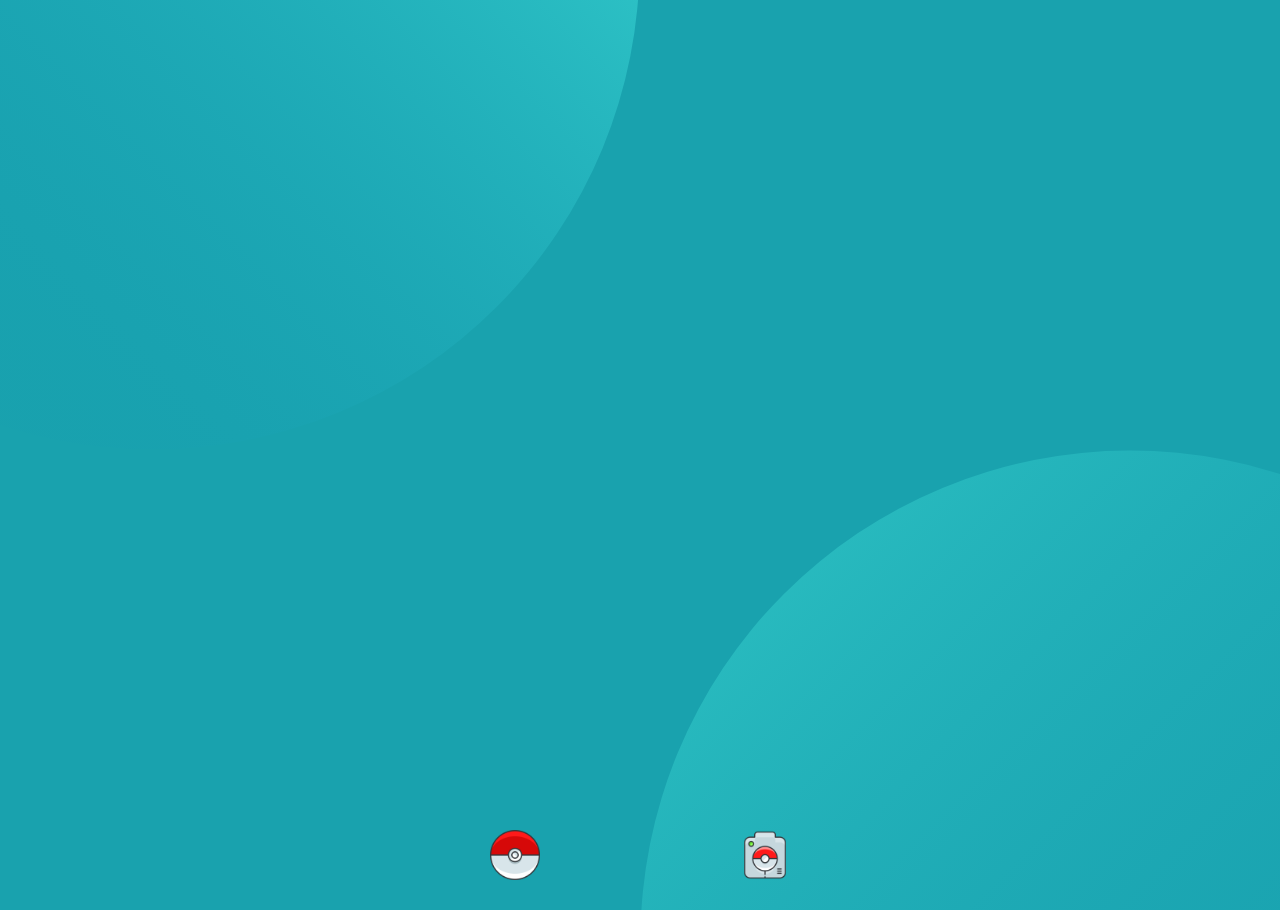
<file: index.html>
<!DOCTYPE html>
<html lang="es">
<head>
    <meta charset="UTF-8">
    <meta name="viewport" content="width=device-width, initial-scale=1.0">
    <title></title>
    <link rel="shortcut icon" href="./images/favicon-32x32.png" type="image/x-icon">
    <link rel="stylesheet" href="./css/normalize.css">
    <link rel="preconnect" href="https://fonts.gstatic.com">
    <link href="https://fonts.googleapis.com/css2?family=Kumbh+Sans:wght@400;700&display=swap" rel="stylesheet">
    <link rel="stylesheet" href="pokedex.html">
    <link rel="stylesheet" href="/css/pokedex.css">
    <link rel="stylesheet" href="./css/estilos.css">
</head>
<body>
    <main class="flex">
       <template id="template-card">
        <article class="card">
            <img src="./images/bg-pattern-card.svg" alt="imagen header card" class="card-header">
            <div class="card-body">
                <img src="./images/image-victor.jpg" alt="imagen de vitoko" class="card-body-img">
                <h1 class="card-body-title">
                    Victor charst
                    <span>26</span>
                </h1>
                <p class="card-body-text">London</p>
            </div>
            <div class="card-footer">
                <div class="card-footer-social">
                    <h3>80K</h3>
                    <p>Ataque</p>
                </div>
                <div class="card-footer-social">
                    <h3>803K</h3>
                    <p>Especial</p>
                </div>
                <div class="card-footer-social">
                    <h3>1.4K</h3>
                    <p>Defensa</p>
                </div>
            </div>
        </article>
       </template>
    </main>
    <div class="botones"> 
<a class="boton-actualizar"href="javascript:document.location.reload();">
    <input type="image" src="/images/pokebola.png" width="50px" height="50px">
   
</a>
<a class="boton-Pokedex" href="pokedex.html">
    <input type="image" src="/images/pokedex2.png" width="50px" height="50px" >
</a>
</div>
    <script src="/js/app.js"></script>
</body>

</html>
</file>
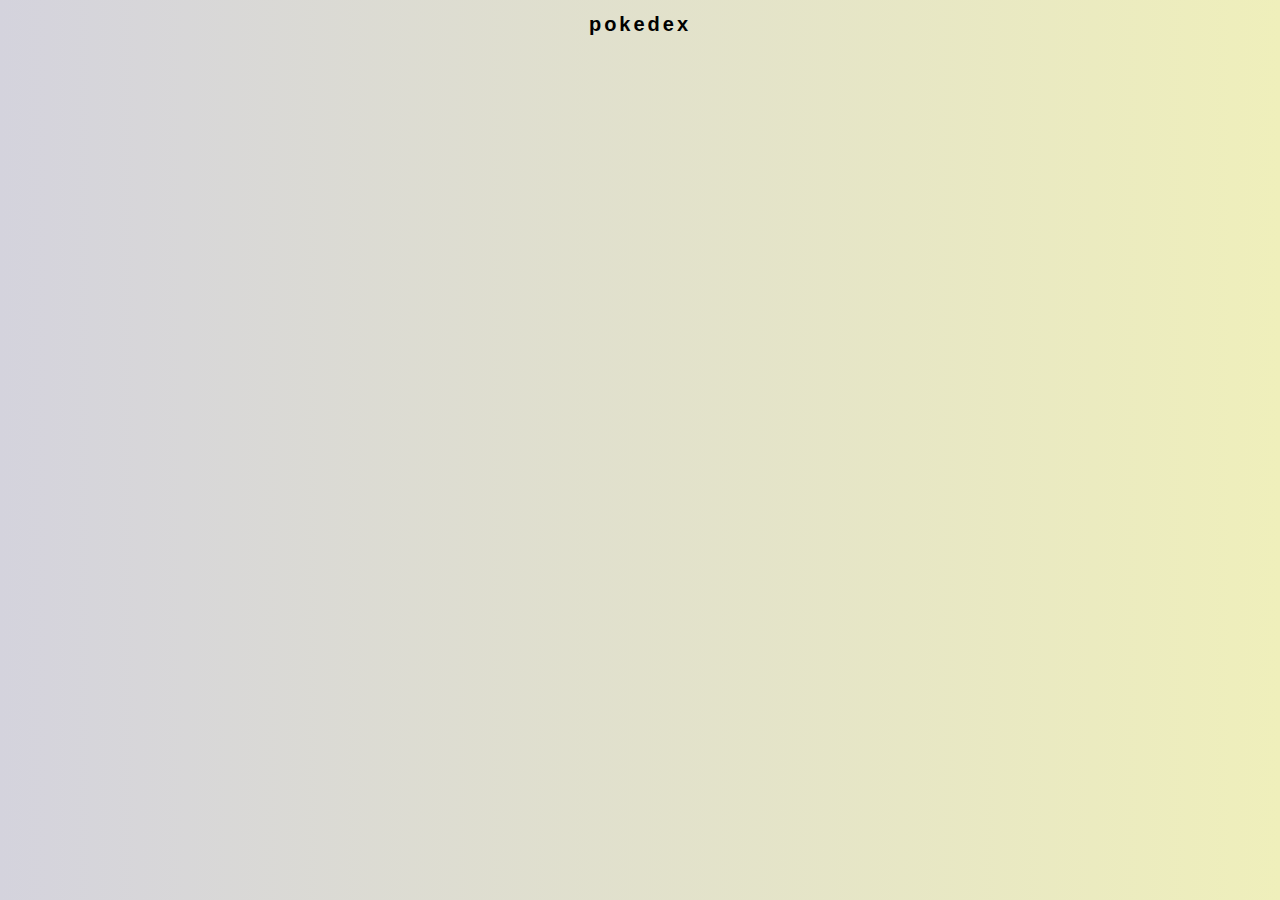
<file: pokedex.html>
<!DOCTYPE html>
<html lang="en">
<head>
    <meta charset="UTF-8">
    <meta http-equiv="X-UA-Compatible" content="IE=edge">
    <meta name="viewport" content="width=device-width, initial-scale=1.0">
    <link rel="stylesheet" href="/css/pokedex.css">
    <title>Document</title>
</head>
<body>
    <h1>pokedex</h1>
    <div  id="poke_container"class="poke_container">

    </div>
    
</body>
<script src="js/pokedex.js"></script>
</html>
</file>
<file: css/pokedex.css>
html {
    -webkit-box-sizing: border-box;
            box-sizing: border-box;
    font-size: 62.5%;
  }

  *,
  *:before,
  *:after {
    -webkit-box-sizing: inherit;
            box-sizing: inherit;
  }

  body{
      background: #efefbb;
      background: linear-gradient(to right, #d4d3dd, #efefbb);
      display: flex;
      flex-direction: column;
      align-items: center;
      justify-content: center;
      font-family: 'Lucida Sans', 'Lucida Sans Regular', 'Lucida Grande', 'Lucida Sans Unicode', Geneva, Verdana, sans-serif;
      margin: 0;
  }
  h1{
      letter-spacing: 3px;
  }
  .poke_container{
      display: flex;
      flex-wrap: wrap;
      align-items: space-between;
      justify-content: center;
      margin: 0 auto;
      max-width: 1200px;
      
  }
  .pokemon{
      background-color: #eee;
      border-radius: 20px;
      box-shadow: 0 3px 15px rgba(100, 100, 100, 0.5);
      padding: 20px;
      margin:10px;
      text-align: center;

  }
  
  .pokemon .img-container{
    background-color: rgba(255, 255, 255, 0.6) ;
      border-radius: 50%;
      width: 120px;
      height: 120px;
      

  }
  .pokemon .img-container img{
    margin-top: 20px;
    max-width: 90%;
    
}
.pokemon ,.info{
margin: 4rem;
text-align: center;
}
.pokemon .number{
    background-color: #fff;
}
/* .pokemon ,.info{
    margin-top: 20px;
} */
.pokemon .number{
    background-color: #fff;
    border-radius: 10px;
    font-size: 0.8rem;
    padding: 5px 10px;
}
.pokemon .name{
    margin: 3px 0 7px ;
    letter-spacing: 1px;
}
</file>
<file: css/estilos.css>
:root {
  --dark-cyan: hsl(185, 75%, 39%);
  --very-dark-desaturated: hsl(229, 23%, 23%);
  --dark-grayish-blue: hsl(227, 10%, 46%);
  --dark-gray: hsl(0, 0%, 59%);
}

html {
  -webkit-box-sizing: border-box;
          box-sizing: border-box;
  font-size: 62.5%;
}

*, *:before, *:after {
  -webkit-box-sizing: inherit;
          box-sizing: inherit;
}

body {
  font-family: 'Kumbh Sans', sans-serif;
  background-color: var(--dark-cyan);
  background-image: url("../images/bg-pattern-top.svg"), url("../images/bg-pattern-bottom.svg");
  background-repeat: no-repeat, no-repeat;
  background-position: right 50vw bottom 50vh, left 50vw top 50vh;
}

.flex {
  display: -webkit-box;
  display: -ms-flexbox;
  display: flex;
  -webkit-box-pack: center;
      -ms-flex-pack: center;
          justify-content: center;
  -webkit-box-align: center;
      -ms-flex-align: center;
          align-items: center;
  height: 100vh;
}

.card {
  background-color: white;
  width: 326px;
  border-radius: 16px;
  overflow: hidden;
  -webkit-box-shadow: 2px 2px 4px rgba(0, 0, 0, 0.7);
          box-shadow: 2px 2px 4px rgba(0, 0, 0, 0.7);
}

.card-header {
  width: 100%;
  display: block;
}

.card-body {
  display: -webkit-box;
  display: -ms-flexbox;
  display: flex;
  -webkit-box-orient: vertical;
  -webkit-box-direction: normal;
      -ms-flex-direction: column;
          flex-direction: column;
  -webkit-box-align: center;
      -ms-flex-align: center;
          align-items: center;
  border-bottom: 1px solid rgba(153, 153, 153, 0.383);
}

.card-body-img {
  border: 5px solid white;
  border-radius: 50%;
  margin-top: calc(-48px - 5px);
  background-color: white;
}

.card-body-title {
  margin-top: 2rem;
  font-size: 1.8rem;
  text-transform: capitalize;
}

.card-body-title span {
  text-transform: capitalize;
  color: var(--dark-gray);
  font-weight: 400;
}

.card-body-text {
  color: var(--dark-gray);
  font-size: 1.6rem;
  margin-top: 0;
  margin-bottom: 2rem;
}

.card-footer {
  display: -webkit-box;
  display: -ms-flexbox;
  display: flex;
  -ms-flex-pack: distribute;
      justify-content: space-around;
}

.card-footer-social {
  text-align: center;
  margin-top: 2rem;
  margin-bottom: 2rem;
}

.card-footer-social p {
  letter-spacing: 1px;
}
/*# sourceMappingURL=estilos.css.map */

@media(min-width:280px){
  .boton-actualizar{
display: flex;
flex-direction: row;
justify-content: center;
margin-right:25rem ;
margin-top: -10rem;
padding: 3rem;

}
.boton-Pokedex{
  display: flex;
  flex-direction: row;
  justify-content: center;
  margin-left:25rem ;
  margin-top: -8rem;
  padding: -10rem;
  

}

}
</file>
